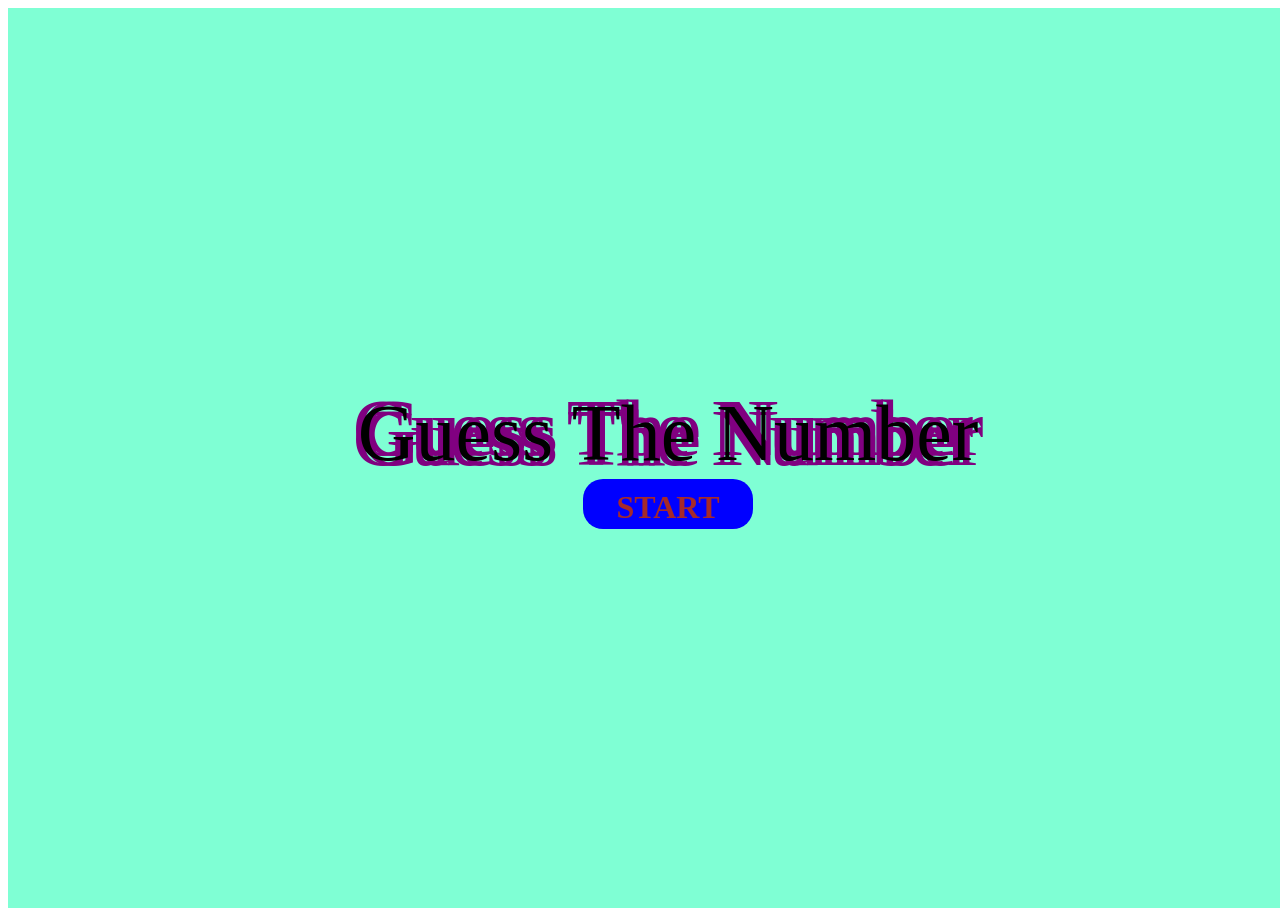
<file: index.html>
<!DOCTYPE html>
<html lang="en">
<head>
    <meta charset="UTF-8">
    <meta name="viewport" content="width=device-width, initial-scale=1.0">
    <title>Document</title>
    <link rel="stylesheet" href="./style.css">
</head>
<body>
   <div class="container">
    <div class="logo">
        Guess The Number
    </div>
    <div class="button" id="start">START</div>
    </div> 
<script src="./app.js"></script>
</body>
</html>
</file>
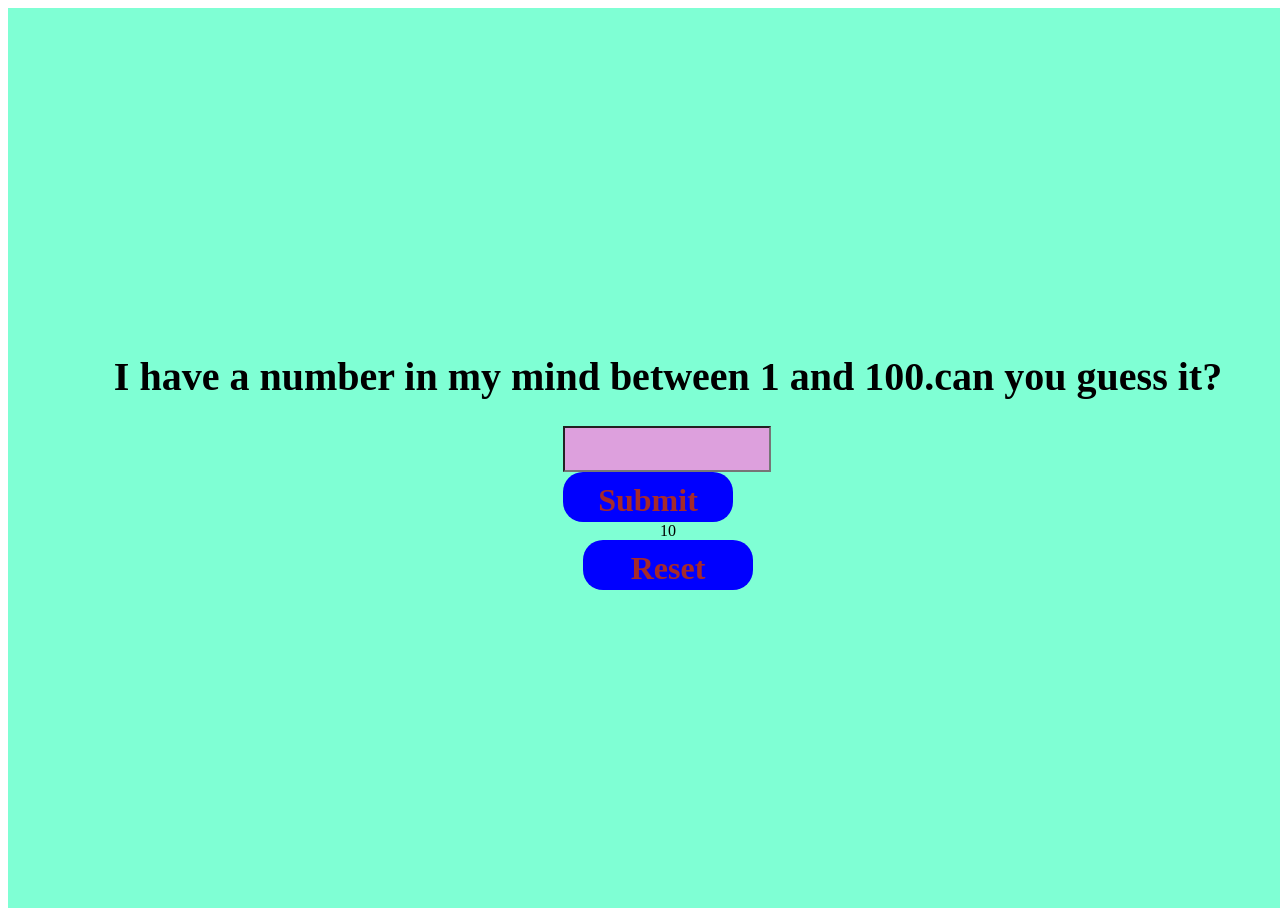
<file: game.html>
<!DOCTYPE html>
<html lang="en">
<head>
    <meta charset="UTF-8">
    <meta name="viewport" content="width=device-width, initial-scale=1.0">
    <title>Game</title>
    <link rel="stylesheet" href="./style.css">
</head>
<body>
    <div class="container">
        <h1>I have a number in my mind between 1 and 100.can you guess it?</h1>
        <div class="input-container">
            <input type="number" min="1" max="100" id="number-input">
            <div class="button" id="submit">Submit</div>
        </div>
        <div id="lives">10</div> 
        <div id="message"></div>
    <div>
    <div class="button" id="reset">Reset</div>
    </div>
    </div>

    
    <script src="./game.js"></script>
</body>
</html>
</file>
<file: style.css>
@import url('https://fonts.googleapis.com/css2?family=Fasthand&display=swap');
button{
    font-family: 'Fasthand', cursive;
}
.container{
    background-color: aquamarine;
    color: black;
    display: flex;
    flex-direction: column;
    justify-content: center;
    align-items: center;
    width: 100vw;
    height: 100vh;
    padding: 0 20px;
}
.logo{
    font-size: 5em;
    text-shadow: -5px -5px 0 purple,
    5px -5px 0 purple,
    -5px 5px 0 purple,
    5px 5px 0 purple;
}
.button{
    background-color: blue;
    color: brown;
    height: 30px;
    width: 120px;
    border-radius: 20px;
    text-align: center;
    cursor: pointer;
    font-size: 2em;
    padding: 10px 25px;
    font-weight: 800;
}
input{
    height: 40px;
    width: 200px;
    background-color: plum;
}
#input-container{
    display: flex;
    justify-content: center;
    align-items: center;
    flex-wrap: wrap;

}
#submit{
    margin-right: 40px;
}
h1{
    font-size: 40px;
}
#message{
    display: none;
    color: black;
    font-size: 2em;
    text-align: center;
    padding: 5px 15px;
    border-radius: 5px;
}
reset{
    height: 10px;
    width: 30px;
}
</file>
